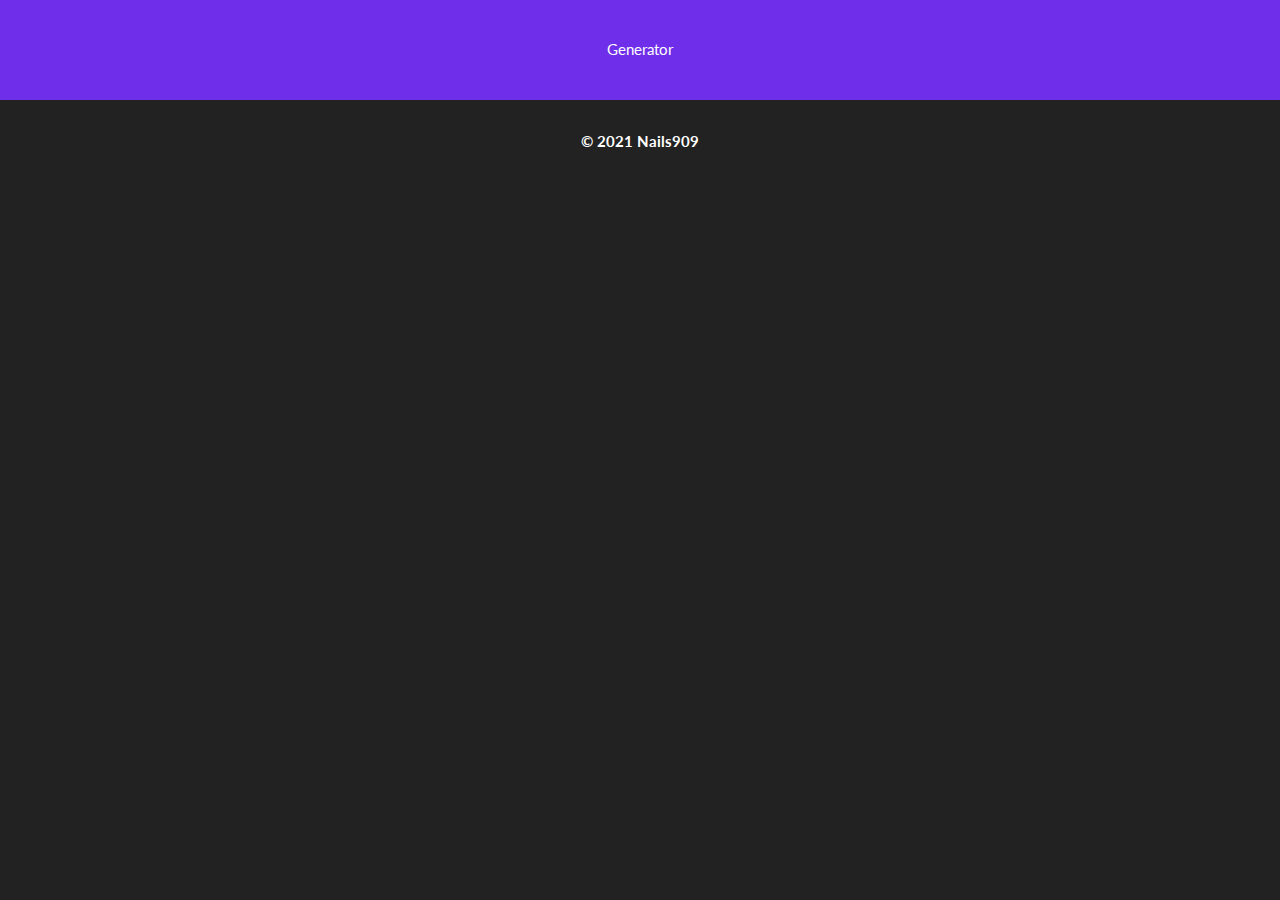
<file: cc/index.html>
<html lang="en">
<head>
    <meta charset="UTF-8">
    <meta name="viewport" content="width=device-width,initial-scale=1,user-scalable=no">
    <meta http-equiv="X-UA-Compatible" content="ie=edge">
    <title>Avishkar | CC GEN</title>
    <meta name="description" content="VyperDevs">
    <link rel="stylesheet" href="https://fonts.googleapis.com/css?family=Lato:300,400,700">
    <script async="" src="https://cdn.sessionstack.com/sessionstack.js"></script>
    <meta name="apple-mobile-web-app-capable" content="yes">
    <meta name="apple-mobile-web-app-status-bar-style" content="black-translucent">
    <meta name="apple-mobile-web-app-title" content="Team RL Cc Gen">
    <meta name="mobile-web-app-capable" content="yes">
    <meta name="theme-color" content="#000">
    <meta name="application-name" content="Avishkar CC GEN">
 
 
</head>
<style type="text/css">
html {
    font-family: sans-serif;
    -ms-text-size-adjust: 100%;
    -webkit-text-size-adjust: 100%
}
 
body {
    margin: 0
}
.navigations {
    display: flex;
    background-color:#6f2ee9;
    align-items: center;
    justify-content: center;
    height: 100px;
    margin-bottom: 30px;
  }
  .logo img {
    max-width: 200px;
  }
figcaption,
footer,
main,
menu,
nav,
section {
    display: block
}
 
canvas {
    display: inline-block;
    vertical-align: baseline
}
 
[hidden],
template {
    display: none
}
 
a {
    background-color: transparent
}
 
a:active,
a:hover {
    outline: 0
}
 
b,
strong {
    font-weight: 700
}
 
dfn {
    font-style: italic
}
 
h1 {
    font-size: 2em;
    margin: .67em 0
}
 
img {
    border: 0
}
 
hr {
    box-sizing: content-box;
    height: 0
}
 
code {
    font-family: monospace, monospace;
    font-size: 1em
}
 
button,
input,
select,
textarea {
    color: inherit;
    font: inherit;
    margin: 0
}
 
button {
    overflow: visible
}
 
button,
select {
    text-transform: none
}
 
button,
html input[type=button],
input[type=reset],
input[type=submit] {
    -webkit-appearance: button;
    cursor: pointer
}
 
button[disabled],
html input[disabled] {
    cursor: default
}
 
button::-moz-focus-inner,
input::-moz-focus-inner {
    border: 0;
    padding: 0
}
 
input {
    line-height: normal
}
 
input[type=checkbox],
input[type=radio] {
    box-sizing: border-box;
    padding: 0
}
 
input[type=number]::-webkit-inner-spin-button,
input[type=number]::-webkit-outer-spin-button {
    height: auto
}
 
input[type=search] {
    -webkit-appearance: textfield;
    box-sizing: content-box
}
 
input[type=search]::-webkit-search-cancel-button,
input[type=search]::-webkit-search-decoration {
    -webkit-appearance: none
}
 
textarea {
    overflow: auto
}
 
 
@media print {
    *,
    :after,
    :before {
        background: transparent!important;
        color: #000!important;
        box-shadow: none!important;
        text-shadow: none!important
    }
    a,
    a:visited {
        text-decoration: underline
    }
    a[href]:after {
        content: " (" attr(href) ")"
    }
    a[href^="#"]:after,
    a[href^="javascript:"]:after {
        content: ""
    }
    img {
        page-break-inside: avoid;
        max-width: 100%!important
    }
    h2,
    h3,
    p {
        orphans: 3;
        widows: 3
    }
    h2,
    h3 {
        page-break-after: avoid
    }
    .label {
        border: 1px solid #000
    }
}
 
 
*,
:after,
:before {
    box-sizing: border-box
}
 
html {
    font-size: 10px;
    -webkit-tap-highlight-color: rgba(0, 0, 0, 0.972)
}
 
body {
    font-family: Lato, Helvetica Neue, Helvetica, Arial, sans-serif;
    font-size: 15px;
    line-height: 1.42857143;
    color: #4F0D54;
    background-color: #000;
	color:white;
}
 
button,
input,
select,
textarea {
    font-family: inherit;
    font-size: inherit;
    line-height: inherit
}
 
a {
    color: #18bc9c
}
 
a:focus,
a:hover {
    color: #18bc9c;
    text-decoration: underline
}
 
a:focus {
    outline: 5px auto -webkit-focus-ring-color;
    outline-offset: -2px
}
 
img {
    vertical-align: middle
}
 
hr {
    margin-top: 21px;
    margin-bottom: 21px;
    border: 0;
    border-top: 1px solid #ecf0f1
}
 
[role=button] {
    cursor: pointer
}
 
.h1,
.h2,
.h3,
h1,
h2,
h3 {
    font-family: Lato, Helvetica Neue, Helvetica, Arial, sans-serif;
    font-weight: 400;
    line-height: 1.1;
    color: inherit;
    margin-top: 21px;
    margin-bottom: 10.5px
}
 
.h1,
h1 {
    font-size: 39px
}
 
.h2,
h2 {
    font-size: 32px
}
 
.h3,
h3 {
    font-size: 26px
}
 
p {
    margin: 0 0 10.5px
}
 
.text-center {
    text-align: center
}
 
.text-muted {
    color: #b4bcc2
}
 
dl {
    margin-top: 0;
    margin-bottom: 21px
}
 
code {
    font-family: Menlo, Monaco, Consolas, Courier New, monospace;
    padding: 2px 4px;
    font-size: 90%;
    color: #c7254e;
    background-color: #f9f2f4;
    border-radius: 4px
}
 
 
.container {
    margin-right: auto;
    margin-left: auto;
    padding-left: 15px;
    padding-right: 15px
}


.container {
   margin-right: auto;
   margin-left: auto;
   padding-left: 15px;
   padding-right: 15px
}

@media (min-width:768px) {
   .container {
       width: 750px
   }
}

@media (min-width:992px) {
   .container {
       width: 970px
   }
}

@media (min-width:1200px) {
   .container {
       width: 1170px
   }
}

.row {
   margin-left: -15px;
   margin-right: -15px
}

.col-md-4,
.col-md-6,
.col-md-8 {
   position: relative;
   min-height: 1px;
   padding-left: 15px;
   padding-right: 15px
}

@media (min-width:992px) {
   .col-md-4,
   .col-md-6,
   .col-md-8 {
       float: left
   }
   .col-md-8 {
       width: 66.66666667%
   }
   .col-md-6 {
       width: 50%
   }
   .col-md-4 {
       width: 33.33333333%
   }
   .col-md-offset-2 {
       margin-left: 16.66666667%
   }
}

caption {
   padding-top: 8px;
   padding-bottom: 8px;
   color: #b4bcc2;
   text-align: left
}

legend {
   display: block;
   width: 100%;
   padding: 0;
   margin-bottom: 21px;
   font-size: 22.5px;
   line-height: inherit;
   color: #2c3e50;
   border: 0;
   border-bottom: 1px solid transparent
}

label {
   display: inline-block;
   max-width: 100%;
   margin-bottom: 5px;
	color:#6f2ee9;
   font-weight: 700
}

input[type=search] {"
   box-sizing: border-box
}

input[type=checkbox],
input[type=radio] {
   margin: 4px 0 0;
   margin-top: 1px\9;
   line-height: normal
}

input[type=file] {
   display: block
}

input[type=range] {
   display: block;
   width: 100%
}

select[multiple],
select[size] {
   height: auto
}

input[type=checkbox]:focus,
input[type=file]:focus,
input[type=radio]:focus {
   outline: 5px auto -webkit-focus-ring-color;
   outline-offset: -2px
}

.form-control {
   display: block;
   width: 100%;
   height: 45px;
   padding: 10px 15px;
   font-size: 15px;
   line-height: 1.42857143;
   color: rgb(25, 103, 210);
   background-color: #fff;
   background-image: none;
   border: 1px solid #dce4ec;
   border-radius: 4px;
   box-shadow: inset 0 1px 1px rgba(0, 0, 0, .075);
   transition: border-color .15s ease-in-out, box-shadow .15s ease-in-out
}

.form-control:focus {
   border-color: #2c3e50;
   outline: 0;
   box-shadow: inset 0 1px 1px rgba(0, 0, 0, .075), 0 0 8px rgba(44, 62, 80, .6)
}

.form-control::-moz-placeholder {
   color: #acb6c0;
   opacity: 1
}

.form-control:-ms-input-placeholder {
   color: #acb6c0
}

.form-control::-webkit-input-placeholder {
   color: #acb6c0
}

.form-control::-ms-expand {
   border: 0;
   background-color: transparent
}

.form-control[disabled],
.form-control[readonly] {
   background-color: #ecf0f1;
   opacity: 1
}

.form-control[disabled] {
   cursor: not-allowed
}

textarea.form-control {
   height: auto
}

input[type=search] {
   -webkit-appearance: none
}

@media screen and (-webkit-min-device-pixel-ratio:0) {
   input[type=date].form-control,
   input[type=datetime-local].form-control,
   input[type=month].form-control,
   input[type=time].form-control {
       line-height: 45px
   }
}

.form-group {
   margin-bottom: 15px
}

.checkbox {
   position: relative;
   display: block;
   margin-top: 10px;
   margin-bottom: 10px
}

.checkbox label {
   min-height: 21px;
   padding-left: 20px;
   margin-bottom: 0;
   font-weight: 400;
   cursor: pointer
}

.checkbox input[type=checkbox] {
   position: absolute;
   margin-left: -20px;
   margin-top: 4px\9
}

.checkbox+.checkbox {
   margin-top: -5px
}

input[type=checkbox][disabled],
input[type=radio][disabled] {
   cursor: not-allowed
}

.btn {
   display: inline-block;
   margin-bottom: 0;
   font-weight: 400;
   text-align: center;
   vertical-align: middle;
   touch-action: manipulation;
   cursor: pointer;
   background-image: none;
   border: 1px solid transparent;
   white-space: nowrap;
   padding: 10px 15px;
   font-size: 15px;
   line-height: 1.42857143;
   border-radius: 4px;
   -webkit-user-select: none;
   -moz-user-select: none;
   -ms-user-select: none;
   user-select: none
}
line-height: 1.42857143;
border-radius: 4px;
-webkit-user-select: none;
-moz-user-select: none;
-ms-user-select: none;
user-select: none
}
 
.btn:active:focus,
.btn:focus {
outline: 5px auto -webkit-focus-ring-color;
outline-offset: -2px
}
 
.btn:focus,
.btn:hover {
color: #fff;
text-decoration: none
}
 
.btn:active {
outline: 0;
background-image: none;
box-shadow: inset 0 3px 5px rgba(0, 0, 0, .125)
}
 
.btn[disabled] {
cursor: not-allowed;
opacity: .65;
filter: alpha(opacity=65);
box-shadow: none
}
 
.btn-primary {
color: #fff;
background-color: #6f2ee9;
border-color:#000000;
}
 
.btn-primary:focus {
color: #fff;
background-color: #6f2ee9;
border-color: #000
}
 
.btn-primary:active,
.btn-primary:hover {
color: #fff;
background-color: #6f2ee9;
border-color: #fff;
}
 
.btn-primary:active:focus,
.btn-primary:active:hover {
color: #fff;
background-color: #6f2ee9;
border-color: #fff;
}
 
.btn-primary:active {
background-image: none
}
 
.btn-primary[disabled]:focus,
.btn-primary[disabled]:hover {
background-color: #2c3e50;
border-color: #2c3e50
}
 
.btn-block {
display: block;
width: 100%
}
 
.btn-block+.btn-block {
margin-top: 5px
}
 
input[type=button].btn-block,
input[type=reset].btn-block,
input[type=submit].btn-block {
width: 100%
}
 
[data-toggle=buttons]>.btn input[type=checkbox],
[data-toggle=buttons]>.btn input[type=radio] {
position: absolute;
clip: rect(0, 0, 0, 0);
pointer-events: none
}
 
.input-group {
position: relative;
display: table;
border-collapse: separate
}
 
.input-group[class*=col-] {
float: none;
padding-left: 0;
padding-right: 0
}
 
.input-group .form-control {
position: relative;
z-index: 2;
float: left;
width: 100%;
margin-bottom: 0
}
 
.input-group .form-control:focus {
z-index: 3
}
 
.input-group-addon,
.input-group .form-control {
display: table-cell
}
 
.input-group-addon:not(:first-child):not(:last-child),
.input-group .form-control:not(:first-child):not(:last-child) {
border-radius: 0
}
 
.input-group-addon {
width: 1%;
white-space: nowrap;
vertical-align: middle;
padding: 10px 15px;
font-size: 15px;
font-weight: 400;
line-height: 1;
color: #2c3e50;
text-align: center;
background-color: #ecf0f1;
border: 1px solid #dce4ec;
border-radius: 4px
}
 
.input-group-addon input[type=checkbox],
.input-group-addon input[type=radio] {
margin-top: 0
}
 
.input-group-addon:first-child,
.input-group .form-control:first-child {
border-bottom-right-radius: 0;
border-top-right-radius: 0
}
 
.input-group-addon:first-child {
border-right: 0
}
 
.input-group-addon:last-child,
.input-group .form-control:last-child {
border-bottom-left-radius: 0;
border-top-left-radius: 0
}
 
.input-group-addon:last-child {
border-left: 0
}
 
.nav {
margin-bottom: 0;
padding-left: 0;
list-style: none
}
 
.label {
display: inline;
padding: .2em .6em .3em;
font-size: 75%;
font-weight: 700;
line-height: 1;
color: #fff;
text-align: center;
white-space: nowrap;
vertical-align: baseline;
border-radius: .25em
}
 
a.label:focus,
a.label:hover {
color: #fff;
text-decoration: none;
cursor: pointer
}
 
.label:empty {
display: none
}
 
.btn .label {
position: relative;
top: -1px
}
 
@-webkit-keyframes progress-bar-stripes {
0% {
    background-position: 40px 0
}
to {
    background-position: 0 0
}
}
 
@keyframes progress-bar-stripes {
0% {
    background-position: 40px 0
}
to {
    background-position: 0 0
}
}
 
.container:after,
.container:before,
.nav:after,
.nav:before,
.row:after,
.row:before {
content: " ";
display: table
}
 
.container:after,
.nav:after,
.row:after {
clear: both
}
 
.hidden {
display: none!important
}
 
@-ms-viewport {
width: device-width
}
 
.btn {
border-width: 2px
}
 
.btn:active {
box-shadow: none
}
 
.form-control,
input {
border-width: 2px;
box-shadow: none
}
 
.form-control:focus,
input:focus {
box-shadow: none
}
 
body {
background-color: #222;
font-family: sans-serif
	color:#6f2ee9;
}
 
a {
text-decoration: none;
color:#6f2ee9;
}
 
textarea {
resize: none
}
 
.form-group .form-control {
border-color:#fff;
font-weight: 700
}
 
.form-group .form-control:focus,
.form-group .form-control:hover {
border-color: #fff;
}
 
.form-group .btn {
font-weight: 700
}
 
.input-group-field {
display: table-cell;
vertical-align: middle;
border-radius: 4px
}
 
.input-group-field .form-control {
border-radius: inherit!important
}
 
.input-group-field:not(:first-child):not(:last-child) {
border-radius: 0
}
 
.input-group-field:not(:first-child):not(:last-child) .form-control {
border-left-width: 0;
border-right-width: 0
}
 
.input-group-field:last-child {
border-top-left-radius: 0;
border-bottom-left-radius: 0
}
 
.img-fluid {
max-width: 100%
}
</style>
<body>
 
<div id="app">
    <nav class="navigations"><font color="white" height="80" style="bold">Generator</font></nav>
    <div class="container">
        <div class="row">
            <div class="col-md-6">
                <form-generator></form-generator>
            </div>
            <div class="col-md-6">
                <generated-credit-cards></generated-credit-cards>
            </div>
        </div>
        <input type="hidden" name="IL_IN_ARTICLE">
        <input type="hidden" name="IL_IN_TAG" value="2">
 
    </div>
 
 <center> <b>© 2021 Nails909</b>
        
   <script language="javascript" src="https://avipatilpro.github.io/CC_Gen/gen-backend.js"></script>
</file>
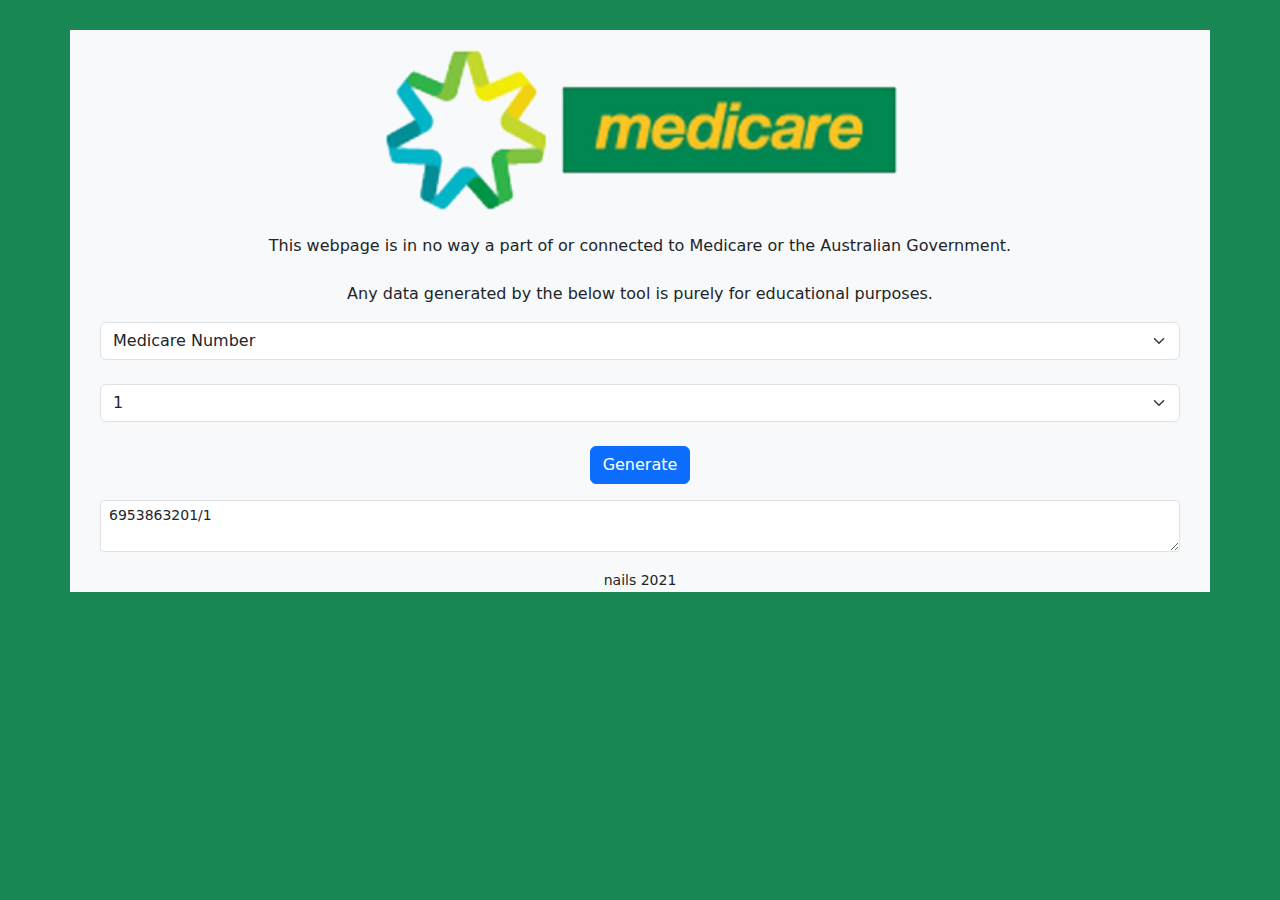
<file: medicare.html>
<!DOCTYPE html><html lang="en"><head><meta charset="utf-8"><meta name="viewport" content="width=device-width, initial-scale=1.0, shrink-to-fit=no"><title>nails909me</title><link rel="stylesheet" href="https://cdn.jsdelivr.net/npm/bootstrap@5.1.3/dist/css/bootstrap.min.css"><link rel="stylesheet" href="assets/css/styles.min.css"></head><body style="background: var(--bs-success);"><div class="container" style="margin-top: 30px;padding-right: 30px;padding-left: 30px;background: var(--bs-light);"><div class="row"><div class="col"><div style="text-align: center;"><img src="assets/img/medicare.png" width="50%"><h1></h1><p>This webpage is in no way a part of or connected to Medicare or the Australian Government. <br><br>Any data generated by the below tool is purely for educational purposes.</p></div></div></div><div class="row"><div class="col"><form style ="text-align: center;"><select id="type" class="form-select"><option value="medicareNumber">Medicare Number</option><option value="providerNumber">Provider Number</option><option value="IHI">Individual Health Identifier</option><option value="HPI-I">Health Provider Identifier for Individuals (HPI-I)</option><option value="HPI-O">Health Provider Identifier for Organisation (HPI-O)</option></select><br>
<select id="quantity" class="form-select"><option value="1">1</option><option value="2">2</option><option value="3">3</option><option value="4">4</option><option value="5">5</option><option value="6">6</option><option value="7">7</option><option value="8">8</option><option value="9">9</option><option value="10">10</option></select><br>
<input type="button" class="btn btn-primary" value="Generate" onclick="generate();"><p></p>
<p><textarea id="result" class="form-control form-control-sm" row="10" readonly="true">3379617821/1
</textarea></p></form></div></div><div class="row"><div class="col"><div class="text-center"><span style="font-size: 14px;">nails 2021</span></div></div></div></div><script src="https://cdnjs.cloudflare.com/ajax/libs/jquery/3.4.1/jquery.min.js"></script><script src="https://cdn.jsdelivr.net/npm/bootstrap@5.1.3/dist/js/bootstrap.bundle.min.js"></script><script src="assets/js/script.min.js"></script></body></html>
</file>
<file: assets/css/styles.min.css>
.login-clean{background:#f1f7fc;padding:80px 0}.login-clean form{max-width:320px;width:90%;margin:0 auto;background-color:#fff;padding:40px;border-radius:4px;color:#505e6c;box-shadow:1px 1px 5px rgba(0,0,0,.1)}.login-clean .illustration{text-align:center;padding:0 0 20px;font-size:100px;color:#f4476b}.login-clean form .form-control{background:#f7f9fc;border:none;border-bottom:1px solid #dfe7f1;border-radius:0;box-shadow:none;outline:0;color:inherit;text-indent:8px;height:42px}.login-clean form .btn-primary{background:#f4476b;border:none;border-radius:4px;padding:11px;box-shadow:none;margin-top:26px;text-shadow:none;outline:0!important}.login-clean form .btn-primary:active,.login-clean form .btn-primary:hover{background:#eb3b60}.login-clean form .btn-primary:active{transform:translateY(1px)}.login-clean form .forgot{display:block;text-align:center;font-size:12px;color:#6f7a85;opacity:.9;text-decoration:none}.login-clean form .forgot:active,.login-clean form .forgot:hover{opacity:1;text-decoration:none}.navigation-clean{background:#fff;padding-top:.75rem;padding-bottom:.75rem;color:#333;border-radius:0;box-shadow:none;border:none;margin-bottom:0}@media (min-width:768px){.navigation-clean{padding-top:1rem;padding-bottom:1rem}}.navigation-clean .navbar-brand{font-weight:700;color:inherit}.navigation-clean .navbar-brand:hover{color:#222}.navigation-clean .navbar-toggler{border-color:#ddd;color:#888}.navigation-clean .navbar-toggler:focus,.navigation-clean .navbar-toggler:hover{background:0 0}.navigation-clean.navbar-light .navbar-nav .nav-link.active,.navigation-clean.navbar-light .navbar-nav .nav-link.active:focus,.navigation-clean.navbar-light .navbar-nav .nav-link.active:hover{color:#8f8f8f;box-shadow:none;background:0 0;pointer-events:none}.navigation-clean.navbar .navbar-nav .nav-link{padding-left:18px;padding-right:18px}.navigation-clean.navbar-light .navbar-nav .nav-link{color:#465765}.navigation-clean.navbar-light .navbar-nav .nav-link:focus,.navigation-clean.navbar-light .navbar-nav .nav-link:hover{color:#37434d!important;background-color:transparent}.navigation-clean .navbar-nav>li>.dropdown-menu{margin-top:-5px;box-shadow:none;background-color:#fff;border-radius:2px}.navigation-clean .dropdown-menu .dropdown-item,.navigation-clean .dropdown-menu .dropdown-item:focus{line-height:2;color:#37434d}.navigation-clean .dropdown-menu .dropdown-item:focus,.navigation-clean .dropdown-menu .dropdown-item:hover{background:#eee;color:inherit}
</file>
